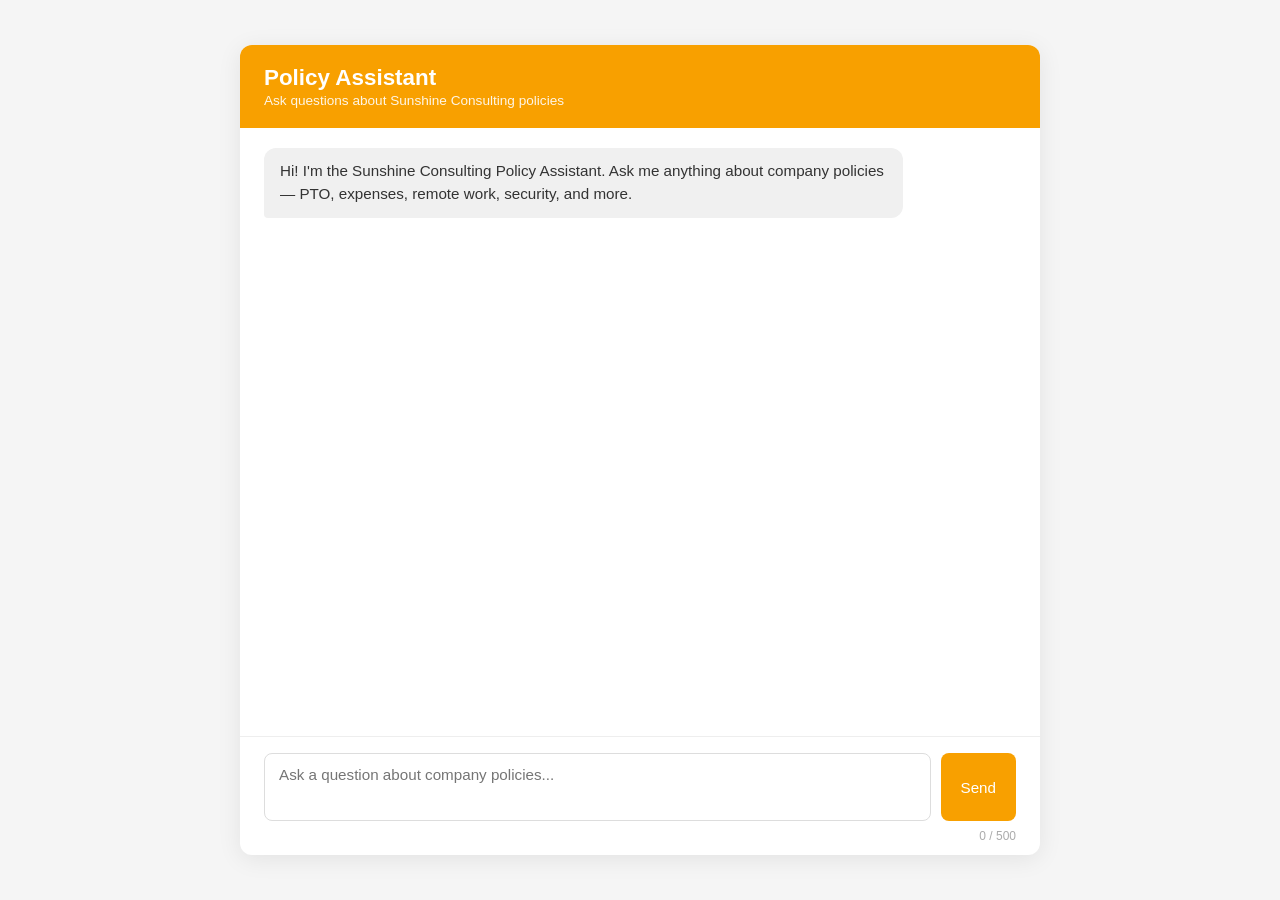
<file: templates/index.html>
<!DOCTYPE html>
<html lang="en">
<head>
    <meta charset="UTF-8">
    <meta name="viewport" content="width=device-width, initial-scale=1.0">
    <title>Sunshine Consulting — Policy Assistant</title>
    <link rel="stylesheet" href="/static/style.css">
</head>
<body>
    <div class="container">
        <header>
            <h1>Policy Assistant</h1>
            <p class="subtitle">Ask questions about Sunshine Consulting policies</p>
        </header>

        <div class="chat-window" id="chat-window">
            <div class="message assistant">
                <div class="message-content">
                    Hi! I'm the Sunshine Consulting Policy Assistant. Ask me anything about company policies — PTO, expenses, remote work, security, and more.
                </div>
            </div>
        </div>

        <div class="input-area">
            <textarea
                id="question-input"
                placeholder="Ask a question about company policies..."
                rows="2"
                maxlength="500"
            ></textarea>
            <button id="send-btn" onclick="sendMessage()">Send</button>
        </div>
        <div class="char-count"><span id="char-count">0</span> / 500</div>
    </div>

    <script>
        const input = document.getElementById("question-input");
        const charCount = document.getElementById("char-count");

        input.addEventListener("input", () => {
            charCount.textContent = input.value.length;
        });

        input.addEventListener("keydown", (e) => {
            if (e.key === "Enter" && !e.shiftKey) {
                e.preventDefault();
                sendMessage();
            }
        });

        function sendMessage() {
            const question = input.value.trim();
            if (!question) return;

            appendMessage("user", question);
            input.value = "";
            charCount.textContent = "0";

            const loadingId = appendLoading();
            document.getElementById("send-btn").disabled = true;

            fetch("/chat", {
                method: "POST",
                headers: { "Content-Type": "application/json" },
                body: JSON.stringify({ question }),
            })
            .then(res => res.json())
            .then(data => {
                removeLoading(loadingId);
                if (data.error) {
                    appendMessage("assistant", data.error);
                } else {
                    appendAnswer(data);
                }
            })
            .catch(() => {
                removeLoading(loadingId);
                appendMessage("assistant", "Something went wrong. Please try again.");
            })
            .finally(() => {
                document.getElementById("send-btn").disabled = false;
            });
        }

        function appendMessage(role, text) {
            const chatWindow = document.getElementById("chat-window");
            const div = document.createElement("div");
            div.className = `message ${role}`;
            div.innerHTML = `<div class="message-content">${escapeHtml(text)}</div>`;
            chatWindow.appendChild(div);
            chatWindow.scrollTop = chatWindow.scrollHeight;
        }

        function appendAnswer(data) {
            const chatWindow = document.getElementById("chat-window");
            const div = document.createElement("div");
            div.className = "message assistant";

            let sourcesHtml = "";
            if (data.sources && data.sources.length > 0) {
                const items = data.sources.map((s, i) => `
                    <div class="source-item">
                        <a class="source-link" href="${encodeURI(s.url)}" target="_blank" rel="noopener">
                            ${escapeHtml(s.source)}
                        </a> — ${escapeHtml(s.section_title)}
                        <p class="snippet">${escapeHtml(s.snippet)}</p>
                    </div>
                `).join("");

                sourcesHtml = `
                    <div class="sources">
                        <button class="sources-toggle" onclick="toggleSources(this)">
                            ▶ Sources (${data.sources.length})
                        </button>
                        <div class="sources-list" style="display:none;">
                            ${items}
                        </div>
                    </div>
                `;
            }

            const latency = data.latency_ms ? `<span class="latency">${data.latency_ms}ms</span>` : "";

            div.innerHTML = `
                <div class="message-content">${formatAnswer(data.answer)}</div>
                ${sourcesHtml}
                ${latency}
            `;

            chatWindow.appendChild(div);
            chatWindow.scrollTop = chatWindow.scrollHeight;
        }

        function appendLoading() {
            const chatWindow = document.getElementById("chat-window");
            const div = document.createElement("div");
            const id = "loading-" + Date.now();
            div.id = id;
            div.className = "message assistant loading";
            div.innerHTML = `<div class="message-content"><span class="dot"></span><span class="dot"></span><span class="dot"></span></div>`;
            chatWindow.appendChild(div);
            chatWindow.scrollTop = chatWindow.scrollHeight;
            return id;
        }

        function removeLoading(id) {
            const el = document.getElementById(id);
            if (el) el.remove();
        }

        function toggleSources(btn) {
            const list = btn.nextElementSibling;
            const isHidden = list.style.display === "none";
            list.style.display = isHidden ? "block" : "none";
            btn.textContent = (isHidden ? "▼" : "▶") + btn.textContent.slice(1);
        }

        function escapeHtml(text) {
            return text
                .replace(/&/g, "&amp;")
                .replace(/</g, "&lt;")
                .replace(/>/g, "&gt;")
                .replace(/"/g, "&quot;");
        }

        function formatAnswer(text) {
            return escapeHtml(text)
                .replace(/\*\*(.+?)\*\*/g, "<strong>$1</strong>")
                .replace(/\[Source:(.+?)\]/g, '<span class="citation">[Source:$1]</span>')
                .replace(/\n/g, "<br>");
        }
    </script>
</body>
</html>
</file>
<file: static/style.css>
* {
    box-sizing: border-box;
    margin: 0;
    padding: 0;
}

body {
    font-family: -apple-system, BlinkMacSystemFont, "Segoe UI", Roboto, sans-serif;
    background: #f5f5f5;
    color: #333;
    height: 100vh;
    display: flex;
    align-items: center;
    justify-content: center;
}

.container {
    width: 100%;
    max-width: 800px;
    height: 90vh;
    display: flex;
    flex-direction: column;
    background: #fff;
    border-radius: 12px;
    box-shadow: 0 4px 24px rgba(0, 0, 0, 0.08);
    overflow: hidden;
}

header {
    padding: 20px 24px;
    background: #f8a000;
    color: #fff;
}

header h1 {
    font-size: 1.4rem;
    font-weight: 600;
}

header .subtitle {
    font-size: 0.85rem;
    opacity: 0.9;
    margin-top: 2px;
}

.chat-window {
    flex: 1;
    overflow-y: auto;
    padding: 20px 24px;
    display: flex;
    flex-direction: column;
    gap: 16px;
}

.message {
    display: flex;
    flex-direction: column;
    max-width: 85%;
}

.message.user {
    align-self: flex-end;
    align-items: flex-end;
}

.message.assistant {
    align-self: flex-start;
    align-items: flex-start;
}

.message-content {
    padding: 12px 16px;
    border-radius: 12px;
    font-size: 0.95rem;
    line-height: 1.5;
}

.message.user .message-content {
    background: #f8a000;
    color: #fff;
    border-bottom-right-radius: 4px;
}

.message.assistant .message-content {
    background: #f0f0f0;
    color: #333;
    border-bottom-left-radius: 4px;
}

.sources {
    margin-top: 8px;
    width: 100%;
}

.sources-toggle {
    background: none;
    border: 1px solid #ddd;
    border-radius: 6px;
    padding: 4px 10px;
    font-size: 0.8rem;
    cursor: pointer;
    color: #666;
}

.sources-toggle:hover {
    background: #f5f5f5;
}

.sources-list {
    margin-top: 8px;
    display: flex;
    flex-direction: column;
    gap: 8px;
}

.source-item {
    background: #fafafa;
    border: 1px solid #e8e8e8;
    border-radius: 8px;
    padding: 10px 12px;
    font-size: 0.82rem;
    color: #555;
}

.citation {
    color: #b07400;
    font-size: 0.85em;
}

.source-link {
    color: #333;
    font-weight: 600;
    text-decoration: none;
    border-bottom: 1px solid #f8a000;
}

.source-link:hover {
    color: #e09000;
}

.snippet {
    margin-top: 4px;
    color: #777;
    font-size: 0.8rem;
    line-height: 1.4;
}

.latency {
    font-size: 0.75rem;
    color: #aaa;
    margin-top: 4px;
    align-self: flex-start;
}

.input-area {
    display: flex;
    gap: 10px;
    padding: 16px 24px 8px;
    border-top: 1px solid #eee;
}

textarea {
    flex: 1;
    padding: 10px 14px;
    border: 1px solid #ddd;
    border-radius: 8px;
    font-size: 0.95rem;
    font-family: inherit;
    resize: none;
    outline: none;
    line-height: 1.5;
}

textarea:focus {
    border-color: #f8a000;
}

button#send-btn {
    padding: 10px 20px;
    background: #f8a000;
    color: #fff;
    border: none;
    border-radius: 8px;
    font-size: 0.95rem;
    font-weight: 500;
    cursor: pointer;
    white-space: nowrap;
}

button#send-btn:hover {
    background: #e09000;
}

button#send-btn:disabled {
    background: #ccc;
    cursor: not-allowed;
}

.char-count {
    font-size: 0.75rem;
    color: #aaa;
    text-align: right;
    padding: 0 24px 12px;
}

/* Loading dots */
.loading .message-content {
    display: flex;
    gap: 4px;
    align-items: center;
    padding: 16px;
}

.dot {
    width: 8px;
    height: 8px;
    background: #aaa;
    border-radius: 50%;
    animation: bounce 1.2s infinite;
}

.dot:nth-child(2) { animation-delay: 0.2s; }
.dot:nth-child(3) { animation-delay: 0.4s; }

@keyframes bounce {
    0%, 80%, 100% { transform: translateY(0); }
    40% { transform: translateY(-6px); }
}

/* Rendered policy document — a scrolling page, not the chat's fixed-height app shell */
body.doc {
    height: auto;
    min-height: 100vh;
    display: block;
}

.policy-page {
    max-width: 760px;
    margin: 0 auto;
    padding: 24px 20px 48px;
}

.policy {
    background: #fff;
    border: 1px solid #e8e8e8;
    border-radius: 10px;
    padding: 32px 36px;
    line-height: 1.65;
    color: #333;
}

.policy h1 {
    font-size: 1.6rem;
    margin: 0 0 20px;
    padding-bottom: 12px;
    border-bottom: 2px solid #f8a000;
}

.policy h2 {
    font-size: 1.15rem;
    margin: 28px 0 10px;
    color: #222;
}

.policy h3 {
    font-size: 1rem;
    margin: 20px 0 8px;
    color: #444;
}

.policy p,
.policy li {
    font-size: 0.92rem;
}

.policy ul,
.policy ol {
    padding-left: 22px;
}

.policy li {
    margin: 4px 0;
}

.policy table {
    width: 100%;
    border-collapse: collapse;
    margin: 16px 0;
    font-size: 0.88rem;
}

.policy th,
.policy td {
    border: 1px solid #e8e8e8;
    padding: 8px 10px;
    text-align: left;
}

.policy th {
    background: #fafafa;
}

.policy code {
    background: #f5f5f5;
    padding: 1px 5px;
    border-radius: 4px;
    font-size: 0.85em;
}

.policy hr {
    border: none;
    border-top: 1px solid #eee;
    margin: 24px 0;
}

.policy-file {
    margin-top: 14px;
    font-size: 0.78rem;
    color: #aaa;
    text-align: right;
}
</file>
